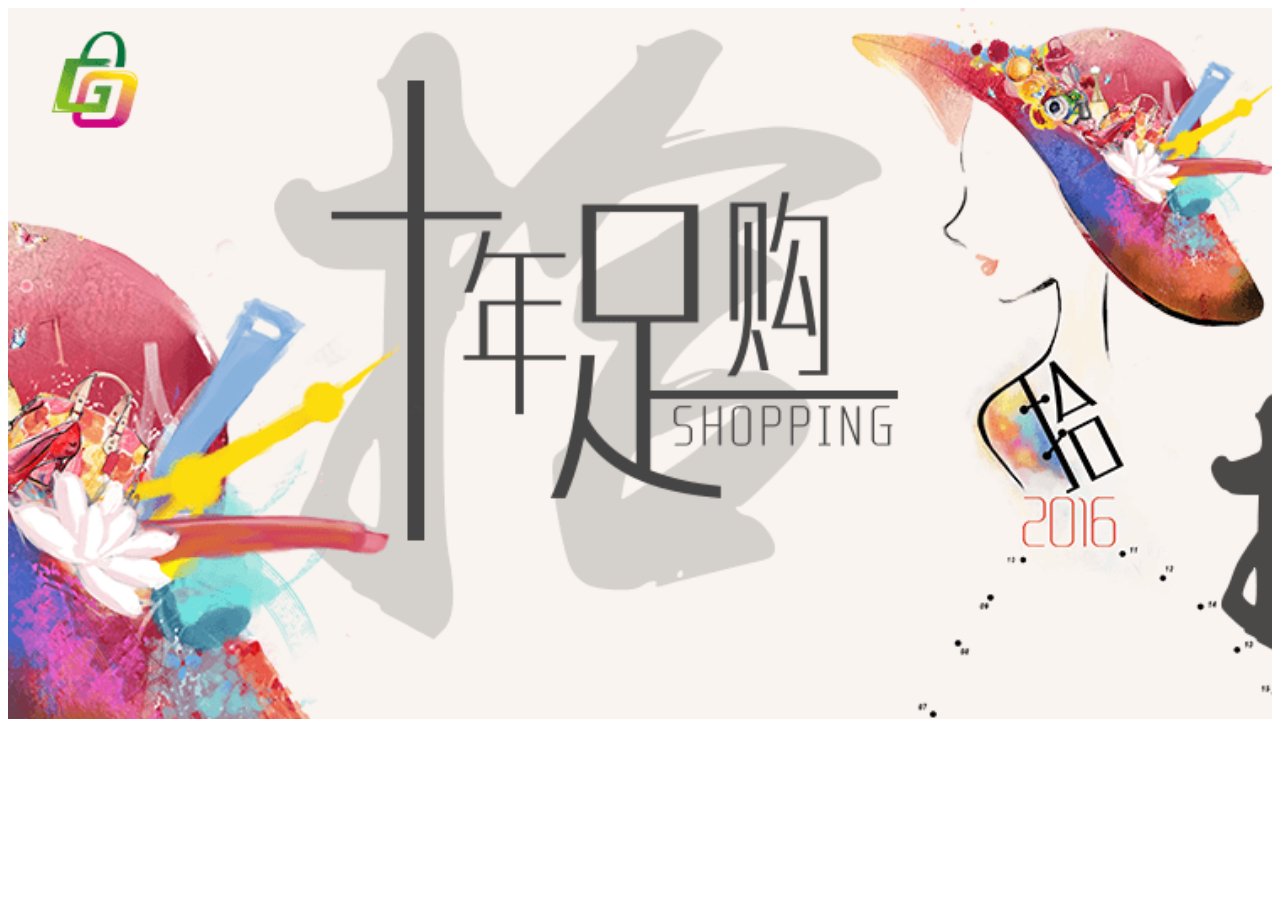
<file: videotry/index.html>
<!doctype html>
<html>
<head>
<meta charset="utf-8">
<title>Video.js | HTML5 Video Player</title>
<link href="css/video-js.min.css" rel="stylesheet">

</head>

<body>
<!-- <div class="videostart" style="position: absolute;z-index: 1;"><img src="images/background.png"></div>
<div style="width: 100%;height: 100%;" id="video">
<div style="width: 40px;height: 40px;margin-top: 30px;z-index: 1;background-color: red;position: absolute;" id="like"></div>
 <video id="example_video_1" style="width:100%;height:100%;" class="video-js vjs-default-skin example_video_1" controls preload="none" 
  
      data-setup="{}" src="video/VID20160927163004.mp4">
    <source src="http://vjs.zencdn.net/v/oceans.webm" type='video/webm' />
    <source src="http://vjs.zencdn.net/v/oceans.ogv" type='video/ogg' />
    <track kind="captions" src="demo.captions.vtt" srclang="en" label="English"></track>
    <track kind="subtitles" src="demo.captions.vtt" srclang="en" label="English"></track>

</video>

</div>
<div class="videoend" style="position: absolute;z-index: 1;display: none"><img src="images/background.png"></div> -->
           <div class="videostart" style="z-index: 1;width:100%;height:100%;"><img style="width:100%;height:100%;" src="images/background.png"></div>
           <div style="width:100%;height:100%;display:none;" id="video">
           <div style="width:20px;height:20px;position:absolute;z-index:1;background-color:red;" id="like"></div>
           <video id="example_video_1" style="width:100%;height:100%;"  class="video-js vjs-default-skin" controls preload="none"
             data-setup="{}" src="video/VID20160927163004.mp4">
          <track kind="captions" src="demo.captions.vtt" srclang="en" label="English"></track>
           <track kind="subtitles" src="demo.captions.vtt" srclang="en" label="English"></track>
          </video>
           </div>
          <div class="videoend" style="z-index: 1;display: none;width:100%;height:100%;"><img style=" width:100%;height:100%;" src="images/background.png"></div>
</body>
<script type="text/javascript" src="http://swa.dgshare.cn/Scripts/jquery-1.9.1.min.js"></script>
<script src="js/video.min.js"></script>
<script type="text/javascript">
           var myVideo=document.getElementById("example_video_1");
           myVideo.controls=false;
           var width=$(window).width();
           var height=$(window).height();
           $(".videostart").click(function(){
              $("#video").show();
              myVideo.play();
           
           $(".videostart").hide();
           });
           $("#example_video_1").click(function(){myVideo.pause();})
           $('#example_video_1').on('ended', function () {
           $('#example_video_1,#video').remove();
           $(".videoend").show();
            });
// var myVideo=document.getElementById("example_video_1");
// myVideo.controls=false;
// console.log($(window).width())
// var width=$(window).width();
// var height=$(window).height();
// var play;
// // $("#example_video_1").css("width","20");
// $("#like").click(function(){
// 	$("#like").html("1");
// })

// $("#example_video_1").css("width",width).css("height",height);
// $(".videostart img").css("width",width).css("height",height);
// $(".videoend img").css("width",width).css("height",height);
// // $("#example_video_1").width()=$(window).width();

// // $("#example_video_1").height()=$(window).height();
// $(".videostart").click(function(){
// // document.getElementById('myVideo').play(); 
//    myVideo.play();
//    // play=0;
//    $(".videostart").hide();
//   });

// $(".example_video_1").click(function(){
// 	alert("");
// 	console.log(play)
// 	// if(play=0){
// 	// 	myVideo.pause();
// 	// 	play=1;
// 	// }else{
// 	// 	myVideo.play();
// 	// 	play=0;
// 	// }
	
// })
// $('#example_video_1').on('ended', function () {
// // window.location="http://www.baidu.com"
// $('#example_video_1').remove();
//  $(".videoend").show();
//             });

</script>
</html>
</file>
<file: videotry/css/video-js.min.css>
@charset "UTF-8";.video-js .vjs-big-play-button:before,.video-js .vjs-control:before,.video-js .vjs-modal-dialog,.vjs-modal-dialog .vjs-modal-dialog-content{position:absolute;top:0;left:0;width:100%;height:100%}.video-js .vjs-big-play-button:before,.video-js .vjs-control:before{text-align:center}@font-face{font-family:VideoJS;src:url(../font/1.5.1/VideoJS.eot?#iefix) format("eot")}@font-face{font-family:VideoJS;src:url([data-uri]) format("woff"),url([data-uri]) format("truetype");font-weight:400;font-style:normal}.vjs-icon-play,.video-js .vjs-big-play-button,.video-js .vjs-play-control{font-family:VideoJS;font-weight:400;font-style:normal}.vjs-icon-play:before,.video-js .vjs-big-play-button:before,.video-js .vjs-play-control:before{content:'\f101'}.vjs-icon-play-circle{font-family:VideoJS;font-weight:400;font-style:normal}.vjs-icon-play-circle:before{content:'\f102'}.vjs-icon-pause,.video-js .vjs-play-control.vjs-playing{font-family:VideoJS;font-weight:400;font-style:normal}.vjs-icon-pause:before,.video-js .vjs-play-control.vjs-playing:before{content:'\f103'}.vjs-icon-volume-mute,.video-js .vjs-mute-control.vjs-vol-0,.video-js .vjs-volume-menu-button.vjs-vol-0{font-family:VideoJS;font-weight:400;font-style:normal}.vjs-icon-volume-mute:before,.video-js .vjs-mute-control.vjs-vol-0:before,.video-js .vjs-volume-menu-button.vjs-vol-0:before{content:'\f104'}.vjs-icon-volume-low,.video-js .vjs-mute-control.vjs-vol-1,.video-js .vjs-volume-menu-button.vjs-vol-1{font-family:VideoJS;font-weight:400;font-style:normal}.vjs-icon-volume-low:before,.video-js .vjs-mute-control.vjs-vol-1:before,.video-js .vjs-volume-menu-button.vjs-vol-1:before{content:'\f105'}.vjs-icon-volume-mid,.video-js .vjs-mute-control.vjs-vol-2,.video-js .vjs-volume-menu-button.vjs-vol-2{font-family:VideoJS;font-weight:400;font-style:normal}.vjs-icon-volume-mid:before,.video-js .vjs-mute-control.vjs-vol-2:before,.video-js .vjs-volume-menu-button.vjs-vol-2:before{content:'\f106'}.vjs-icon-volume-high,.video-js .vjs-mute-control,.video-js .vjs-volume-menu-button{font-family:VideoJS;font-weight:400;font-style:normal}.vjs-icon-volume-high:before,.video-js .vjs-mute-control:before,.video-js .vjs-volume-menu-button:before{content:'\f107'}.vjs-icon-fullscreen-enter,.video-js .vjs-fullscreen-control{font-family:VideoJS;font-weight:400;font-style:normal}.vjs-icon-fullscreen-enter:before,.video-js .vjs-fullscreen-control:before{content:'\f108'}.vjs-icon-fullscreen-exit,.video-js.vjs-fullscreen .vjs-fullscreen-control{font-family:VideoJS;font-weight:400;font-style:normal}.vjs-icon-fullscreen-exit:before,.video-js.vjs-fullscreen .vjs-fullscreen-control:before{content:'\f109'}.vjs-icon-square{font-family:VideoJS;font-weight:400;font-style:normal}.vjs-icon-square:before{content:'\f10a'}.vjs-icon-spinner{font-family:VideoJS;font-weight:400;font-style:normal}.vjs-icon-spinner:before{content:'\f10b'}.vjs-icon-subtitles,.video-js .vjs-subtitles-button{font-family:VideoJS;font-weight:400;font-style:normal}.vjs-icon-subtitles:before,.video-js .vjs-subtitles-button:before{content:'\f10c'}.vjs-icon-captions,.video-js .vjs-captions-button{font-family:VideoJS;font-weight:400;font-style:normal}.vjs-icon-captions:before,.video-js .vjs-captions-button:before{content:'\f10d'}.vjs-icon-chapters,.video-js .vjs-chapters-button{font-family:VideoJS;font-weight:400;font-style:normal}.vjs-icon-chapters:before,.video-js .vjs-chapters-button:before{content:'\f10e'}.vjs-icon-share{font-family:VideoJS;font-weight:400;font-style:normal}.vjs-icon-share:before{content:'\f10f'}.vjs-icon-cog{font-family:VideoJS;font-weight:400;font-style:normal}.vjs-icon-cog:before{content:'\f110'}.vjs-icon-circle,.video-js .vjs-mouse-display,.video-js .vjs-play-progress,.video-js .vjs-volume-level{font-family:VideoJS;font-weight:400;font-style:normal}.vjs-icon-circle:before,.video-js .vjs-mouse-display:before,.video-js .vjs-play-progress:before,.video-js .vjs-volume-level:before{content:'\f111'}.vjs-icon-circle-outline{font-family:VideoJS;font-weight:400;font-style:normal}.vjs-icon-circle-outline:before{content:'\f112'}.vjs-icon-circle-inner-circle{font-family:VideoJS;font-weight:400;font-style:normal}.vjs-icon-circle-inner-circle:before{content:'\f113'}.vjs-icon-hd{font-family:VideoJS;font-weight:400;font-style:normal}.vjs-icon-hd:before{content:'\f114'}.vjs-icon-cancel,.video-js .vjs-control.vjs-close-button{font-family:VideoJS;font-weight:400;font-style:normal}.vjs-icon-cancel:before,.video-js .vjs-control.vjs-close-button:before{content:'\f115'}.vjs-icon-replay{font-family:VideoJS;font-weight:400;font-style:normal}.vjs-icon-replay:before{content:'\f116'}.vjs-icon-facebook{font-family:VideoJS;font-weight:400;font-style:normal}.vjs-icon-facebook:before{content:'\f117'}.vjs-icon-gplus{font-family:VideoJS;font-weight:400;font-style:normal}.vjs-icon-gplus:before{content:'\f118'}.vjs-icon-linkedin{font-family:VideoJS;font-weight:400;font-style:normal}.vjs-icon-linkedin:before{content:'\f119'}.vjs-icon-twitter{font-family:VideoJS;font-weight:400;font-style:normal}.vjs-icon-twitter:before{content:'\f11a'}.vjs-icon-tumblr{font-family:VideoJS;font-weight:400;font-style:normal}.vjs-icon-tumblr:before{content:'\f11b'}.vjs-icon-pinterest{font-family:VideoJS;font-weight:400;font-style:normal}.vjs-icon-pinterest:before{content:'\f11c'}.vjs-icon-audio-description{font-family:VideoJS;font-weight:400;font-style:normal}.vjs-icon-audio-description:before{content:'\f11d'}.video-js{display:block;vertical-align:top;box-sizing:border-box;color:#fff;background-color:#000;position:relative;padding:0;font-size:10px;line-height:1;font-weight:400;font-style:normal;font-family:Arial,Helvetica,sans-serif;-webkit-user-select:none;-moz-user-select:none;-ms-user-select:none;user-select:none}.video-js:-moz-full-screen{position:absolute}.video-js:-webkit-full-screen{width:100%!important;height:100%!important}.video-js *,.video-js :before,.video-js :after{box-sizing:inherit}.video-js ul{font-family:inherit;font-size:inherit;line-height:inherit;list-style-position:outside;margin-left:0;margin-right:0;margin-top:0;margin-bottom:0}.video-js.vjs-fluid,.video-js.vjs-16-9,.video-js.vjs-4-3{width:100%;max-width:100%;height:0}.video-js.vjs-16-9{padding-top:56.25%}.video-js.vjs-4-3{padding-top:75%}.video-js.vjs-fill{width:100%;height:100%}.video-js .vjs-tech{position:absolute;top:0;left:0;width:100%;height:100%}body.vjs-full-window{padding:0;margin:0;height:100%;overflow-y:auto}.vjs-full-window .video-js.vjs-fullscreen{position:fixed;overflow:hidden;z-index:1000;left:0;top:0;bottom:0;right:0}.video-js.vjs-fullscreen{width:100%!important;height:100%!important;padding-top:0!important}.video-js.vjs-fullscreen.vjs-user-inactive{cursor:none}.vjs-hidden{display:none!important}.video-js .vjs-offscreen{height:1px;left:-9999px;position:absolute;top:0;width:1px}.vjs-lock-showing{display:block!important;opacity:1;visibility:visible}.vjs-no-js{padding:20px;color:#fff;background-color:#000;font-size:18px;font-family:Arial,Helvetica,sans-serif;text-align:center;width:300px;height:150px;margin:0 auto}.vjs-no-js a,.vjs-no-js a:visited{color:#66A8CC}.video-js .vjs-big-play-button{font-size:3em;line-height:1.5em;height:1.5em;width:3em;display:block;position:absolute;top:10px;left:10px;padding:0;cursor:pointer;opacity:1;border:.06666em solid #fff;background-color:#2B333F;background-color:rgba(43,51,63,.7);-webkit-border-radius:.3em;-moz-border-radius:.3em;border-radius:.3em;-webkit-transition:all .4s;-moz-transition:all .4s;-o-transition:all .4s;transition:all .4s}.vjs-big-play-centered .vjs-big-play-button{top:50%;left:50%;margin-top:-.75em;margin-left:-1.5em}.video-js:hover .vjs-big-play-button,.video-js .vjs-big-play-button:focus{outline:0;border-color:#fff;background-color:#73859f;background-color:rgba(115,133,159,.5);-webkit-transition:all 0s;-moz-transition:all 0s;-o-transition:all 0s;transition:all 0s}.vjs-controls-disabled .vjs-big-play-button,.vjs-has-started .vjs-big-play-button,.vjs-using-native-controls .vjs-big-play-button,.vjs-error .vjs-big-play-button{display:none}.video-js button{background:0 0;border:0;color:inherit;display:inline-block;overflow:visible;font-size:inherit;line-height:inherit;text-transform:none;text-decoration:none;transition:none;-webkit-appearance:none;-moz-appearance:none;appearance:none}.video-js .vjs-control.vjs-close-button{cursor:pointer;height:3em;position:absolute;right:0;top:.5em;z-index:2}.vjs-menu-button{cursor:pointer}.vjs-menu .vjs-menu-content{display:block;padding:0;margin:0;overflow:auto}.vjs-scrubbing .vjs-menu-button:hover .vjs-menu{display:none}.vjs-menu li{list-style:none;margin:0;padding:.2em 0;line-height:1.4em;font-size:1.2em;text-align:center;text-transform:lowercase}.vjs-menu li:focus,.vjs-menu li:hover{outline:0;background-color:#73859f;background-color:rgba(115,133,159,.5)}.vjs-menu li.vjs-selected,.vjs-menu li.vjs-selected:focus,.vjs-menu li.vjs-selected:hover{background-color:#fff;color:#2B333F}.vjs-menu li.vjs-menu-title{text-align:center;text-transform:uppercase;font-size:1em;line-height:2em;padding:0;margin:0 0 .3em;font-weight:700;cursor:default}.vjs-menu-button-popup .vjs-menu{display:none;position:absolute;bottom:0;width:10em;left:-3em;height:0;margin-bottom:1.5em;border-top-color:rgba(43,51,63,.7)}.vjs-menu-button-popup .vjs-menu .vjs-menu-content{background-color:#2B333F;background-color:rgba(43,51,63,.7);position:absolute;width:100%;bottom:1.5em;max-height:15em}.vjs-menu-button-popup:hover .vjs-menu,.vjs-menu-button-popup .vjs-menu.vjs-lock-showing{display:block}.video-js .vjs-menu-button-inline{-webkit-transition:all .4s;-moz-transition:all .4s;-o-transition:all .4s;transition:all .4s;overflow:hidden}.video-js .vjs-menu-button-inline:before{width:2.222222222em}.video-js .vjs-menu-button-inline:hover,.video-js .vjs-menu-button-inline:focus,.video-js .vjs-menu-button-inline.vjs-slider-active,.video-js.vjs-no-flex .vjs-menu-button-inline{width:12em}.video-js .vjs-menu-button-inline.vjs-slider-active{-webkit-transition:none;-moz-transition:none;-o-transition:none;transition:none}.vjs-menu-button-inline .vjs-menu{opacity:0;height:100%;width:auto;position:absolute;left:4em;top:0;padding:0;margin:0;-webkit-transition:all .4s;-moz-transition:all .4s;-o-transition:all .4s;transition:all .4s}.vjs-menu-button-inline:hover .vjs-menu,.vjs-menu-button-inline:focus .vjs-menu,.vjs-menu-button-inline.vjs-slider-active .vjs-menu{display:block;opacity:1}.vjs-no-flex .vjs-menu-button-inline .vjs-menu{display:block;opacity:1;position:relative;width:auto}.vjs-no-flex .vjs-menu-button-inline:hover .vjs-menu,.vjs-no-flex .vjs-menu-button-inline:focus .vjs-menu,.vjs-no-flex .vjs-menu-button-inline.vjs-slider-active .vjs-menu{width:auto}.vjs-menu-button-inline .vjs-menu-content{width:auto;height:100%;margin:0;overflow:hidden}.video-js .vjs-control-bar{display:none;width:100%;position:absolute;bottom:0;left:0;right:0;height:3em;background-color:#2B333F;background-color:rgba(43,51,63,.7)}.vjs-has-started .vjs-control-bar{display:-webkit-box;display:-webkit-flex;display:-ms-flexbox;display:flex;visibility:visible;opacity:1;-webkit-transition:visibility .1s,opacity .1s;-moz-transition:visibility .1s,opacity .1s;-o-transition:visibility .1s,opacity .1s;transition:visibility .1s,opacity .1s}.vjs-has-started.vjs-user-inactive.vjs-playing .vjs-control-bar{visibility:hidden;opacity:0;-webkit-transition:visibility 1s,opacity 1s;-moz-transition:visibility 1s,opacity 1s;-o-transition:visibility 1s,opacity 1s;transition:visibility 1s,opacity 1s}.vjs-controls-disabled .vjs-control-bar,.vjs-using-native-controls .vjs-control-bar,.vjs-error .vjs-control-bar{display:none!important}.vjs-audio.vjs-has-started.vjs-user-inactive.vjs-playing .vjs-control-bar{opacity:1;visibility:visible}@media �screen{.vjs-user-inactive.vjs-playing .vjs-control-bar :before{content:""}}.vjs-has-started.vjs-no-flex .vjs-control-bar{display:table}.video-js .vjs-control{outline:0;position:relative;text-align:center;margin:0;padding:0;height:100%;width:4em;-webkit-box-flex:none;-moz-box-flex:none;-webkit-flex:none;-ms-flex:none;flex:none}.video-js .vjs-control:before{font-size:1.8em;line-height:1.67}.video-js .vjs-control:focus:before,.video-js .vjs-control:hover:before,.video-js .vjs-control:focus{text-shadow:0 0 1em #fff}.video-js .vjs-control-text{border:0;clip:rect(0 0 0 0);height:1px;margin:-1px;overflow:hidden;padding:0;position:absolute;width:1px}.vjs-no-flex .vjs-control{display:table-cell;vertical-align:middle}.video-js .vjs-custom-control-spacer{display:none}.video-js .vjs-progress-control{-webkit-box-flex:auto;-moz-box-flex:auto;-webkit-flex:auto;-ms-flex:auto;flex:auto;display:-webkit-box;display:-webkit-flex;display:-ms-flexbox;display:flex;-webkit-box-align:center;-webkit-align-items:center;-ms-flex-align:center;align-items:center;min-width:4em}.vjs-live .vjs-progress-control{display:none}.video-js .vjs-progress-holder{-webkit-box-flex:auto;-moz-box-flex:auto;-webkit-flex:auto;-ms-flex:auto;flex:auto;-webkit-transition:all .2s;-moz-transition:all .2s;-o-transition:all .2s;transition:all .2s;height:.3em}.video-js .vjs-progress-control:hover .vjs-progress-holder{font-size:1.666666666666666666em}.video-js .vjs-progress-control:hover .vjs-mouse-display:after,.video-js .vjs-progress-control:hover .vjs-play-progress:after{display:block;font-size:.6em}.video-js .vjs-progress-holder .vjs-play-progress,.video-js .vjs-progress-holder .vjs-load-progress,.video-js .vjs-progress-holder .vjs-load-progress div{position:absolute;display:block;height:.3em;margin:0;padding:0;width:0;left:0;top:0}.video-js .vjs-mouse-display:before{display:none}.video-js .vjs-play-progress{background-color:#fff}.video-js .vjs-play-progress:before{position:absolute;top:-.333333333333333em;right:-.5em;font-size:.9em}.video-js .vjs-mouse-display:after,.video-js .vjs-play-progress:after{display:none;position:absolute;top:-3.4em;right:-1.5em;font-size:.9em;color:#000;content:attr(data-current-time);padding:6px 8px 8px;background-color:#fff;background-color:rgba(255,255,255,.8);-webkit-border-radius:.3em;-moz-border-radius:.3em;border-radius:.3em}.video-js .vjs-play-progress:before,.video-js .vjs-play-progress:after{z-index:1}.video-js .vjs-load-progress{background:#bfc7d3;background:rgba(115,133,159,.5)}.video-js .vjs-load-progress div{background:#fff;background:rgba(115,133,159,.75)}.video-js.vjs-no-flex .vjs-progress-control{width:auto}.video-js .vjs-progress-control .vjs-mouse-display{display:none;position:absolute;width:1px;height:100%;background-color:#000;z-index:1}.vjs-no-flex .vjs-progress-control .vjs-mouse-display{z-index:0}.video-js .vjs-progress-control:hover .vjs-mouse-display{display:block}.video-js.vjs-user-inactive .vjs-progress-control .vjs-mouse-display,.video-js.vjs-user-inactive .vjs-progress-control .vjs-mouse-display:after{visibility:hidden;opacity:0;-webkit-transition:visibility 1s,opacity 1s;-moz-transition:visibility 1s,opacity 1s;-o-transition:visibility 1s,opacity 1s;transition:visibility 1s,opacity 1s}.video-js.vjs-user-inactive.vjs-no-flex .vjs-progress-control .vjs-mouse-display,.video-js.vjs-user-inactive.vjs-no-flex .vjs-progress-control .vjs-mouse-display:after{display:none}.video-js .vjs-progress-control .vjs-mouse-display:after{color:#fff;background-color:#000;background-color:rgba(0,0,0,.8)}.video-js .vjs-slider{outline:0;position:relative;cursor:pointer;padding:0;margin:0 .45em;background-color:#73859f;background-color:rgba(115,133,159,.5)}.video-js .vjs-slider:focus{text-shadow:0 0 1em #fff;-webkit-box-shadow:0 0 1em #fff;-moz-box-shadow:0 0 1em #fff;box-shadow:0 0 1em #fff}.video-js .vjs-mute-control,.video-js .vjs-volume-menu-button{cursor:pointer;-webkit-box-flex:none;-moz-box-flex:none;-webkit-flex:none;-ms-flex:none;flex:none}.video-js .vjs-volume-control{width:5em;-webkit-box-flex:none;-moz-box-flex:none;-webkit-flex:none;-ms-flex:none;flex:none;display:-webkit-box;display:-webkit-flex;display:-ms-flexbox;display:flex;-webkit-box-align:center;-webkit-align-items:center;-ms-flex-align:center;align-items:center}.video-js .vjs-volume-bar{margin:1.35em .45em}.vjs-volume-bar.vjs-slider-horizontal{width:5em;height:.3em}.vjs-volume-bar.vjs-slider-vertical{width:.3em;height:5em;margin:1.35em auto}.video-js .vjs-volume-level{position:absolute;bottom:0;left:0;background-color:#fff}.video-js .vjs-volume-level:before{position:absolute;font-size:.9em}.vjs-slider-vertical .vjs-volume-level{width:.3em}.vjs-slider-vertical .vjs-volume-level:before{top:-.5em;left:-.3em}.vjs-slider-horizontal .vjs-volume-level{height:.3em}.vjs-slider-horizontal .vjs-volume-level:before{top:-.3em;right:-.5em}.vjs-volume-bar.vjs-slider-vertical .vjs-volume-level{height:100%}.vjs-volume-bar.vjs-slider-horizontal .vjs-volume-level{width:100%}.vjs-menu-button-popup.vjs-volume-menu-button .vjs-menu{display:block;width:0;height:0;border-top-color:transparent}.vjs-menu-button-popup.vjs-volume-menu-button-vertical .vjs-menu{left:.5em;height:8em}.vjs-menu-button-popup.vjs-volume-menu-button-horizontal .vjs-menu{left:-2em}.vjs-menu-button-popup.vjs-volume-menu-button .vjs-menu-content{height:0;width:0;overflow-x:hidden;overflow-y:hidden}.vjs-volume-menu-button-vertical:hover .vjs-menu-content,.vjs-volume-menu-button-vertical:focus .vjs-menu-content,.vjs-volume-menu-button-vertical.vjs-slider-active .vjs-menu-content,.vjs-volume-menu-button-vertical .vjs-lock-showing .vjs-menu-content{height:8em;width:2.9em}.vjs-volume-menu-button-horizontal:hover .vjs-menu-content,.vjs-volume-menu-button-horizontal:focus .vjs-menu-content,.vjs-volume-menu-button-horizontal .vjs-slider-active .vjs-menu-content,.vjs-volume-menu-button-horizontal .vjs-lock-showing .vjs-menu-content{height:2.9em;width:8em}.vjs-volume-menu-button.vjs-menu-button-inline .vjs-menu-content{background-color:transparent!important}.vjs-poster{display:inline-block;vertical-align:middle;background-repeat:no-repeat;background-position:50% 50%;background-size:contain;cursor:pointer;margin:0;padding:0;position:absolute;top:0;right:0;bottom:0;left:0;height:100%}.vjs-poster img{display:block;vertical-align:middle;margin:0 auto;max-height:100%;padding:0;width:100%}.vjs-has-started .vjs-poster{display:none}.vjs-audio.vjs-has-started .vjs-poster{display:block}.vjs-controls-disabled .vjs-poster{display:none}.vjs-using-native-controls .vjs-poster{display:none}.video-js .vjs-live-control{display:-webkit-box;display:-webkit-flex;display:-ms-flexbox;display:flex;-webkit-box-align:flex-start;-webkit-align-items:flex-start;-ms-flex-align:flex-start;align-items:flex-start;-webkit-box-flex:auto;-moz-box-flex:auto;-webkit-flex:auto;-ms-flex:auto;flex:auto;font-size:1em;line-height:3em}.vjs-no-flex .vjs-live-control{display:table-cell;width:auto;text-align:left}.video-js .vjs-time-control{-webkit-box-flex:none;-moz-box-flex:none;-webkit-flex:none;-ms-flex:none;flex:none;font-size:1em;line-height:3em;min-width:2em;width:auto;padding-left:1em;padding-right:1em}.vjs-live .vjs-time-control{display:none}.video-js .vjs-current-time,.vjs-no-flex .vjs-current-time{display:none}.video-js .vjs-duration,.vjs-no-flex .vjs-duration{display:none}.vjs-time-divider{display:none;line-height:3em}.vjs-live .vjs-time-divider{display:none}.video-js .vjs-play-control{cursor:pointer;-webkit-box-flex:none;-moz-box-flex:none;-webkit-flex:none;-ms-flex:none;flex:none}.vjs-text-track-display{position:absolute;bottom:3em;left:0;right:0;top:0;pointer-events:none}.video-js.vjs-user-inactive.vjs-playing .vjs-text-track-display{bottom:1em}.video-js .vjs-text-track{font-size:1.4em;text-align:center;margin-bottom:.1em;background-color:#000;background-color:rgba(0,0,0,.5)}.vjs-subtitles{color:#fff}.vjs-captions{color:#fc6}.vjs-tt-cue{display:block}video::-webkit-media-text-track-display{-moz-transform:translateY(-3em);-ms-transform:translateY(-3em);-o-transform:translateY(-3em);-webkit-transform:translateY(-3em);transform:translateY(-3em)}.video-js.vjs-user-inactive.vjs-playing video::-webkit-media-text-track-display{-moz-transform:translateY(-1.5em);-ms-transform:translateY(-1.5em);-o-transform:translateY(-1.5em);-webkit-transform:translateY(-1.5em);transform:translateY(-1.5em)}.video-js .vjs-fullscreen-control{cursor:pointer;-webkit-box-flex:none;-moz-box-flex:none;-webkit-flex:none;-ms-flex:none;flex:none}.vjs-playback-rate .vjs-playback-rate-value{font-size:1.5em;line-height:2;position:absolute;top:0;left:0;width:100%;height:100%;text-align:center}.vjs-playback-rate .vjs-menu{width:4em;left:0}.vjs-error .vjs-error-display .vjs-modal-dialog-content{font-size:1.4em;text-align:center}.vjs-error .vjs-error-display:before{color:#fff;content:'X';font-family:Arial,Helvetica,sans-serif;font-size:4em;left:0;line-height:1;margin-top:-.5em;position:absolute;text-shadow:.05em .05em .1em #000;text-align:center;top:50%;vertical-align:middle;width:100%}.vjs-loading-spinner{display:none;position:absolute;top:50%;left:50%;margin:-25px 0 0 -25px;opacity:.85;text-align:left;border:6px solid rgba(43,51,63,.7);box-sizing:border-box;background-clip:padding-box;width:50px;height:50px;border-radius:25px}.vjs-seeking .vjs-loading-spinner,.vjs-waiting .vjs-loading-spinner{display:block}.vjs-loading-spinner:before,.vjs-loading-spinner:after{content:"";position:absolute;margin:-6px;box-sizing:inherit;width:inherit;height:inherit;border-radius:inherit;opacity:1;border:inherit;border-color:transparent;border-top-color:#fff}.vjs-seeking .vjs-loading-spinner:before,.vjs-seeking .vjs-loading-spinner:after,.vjs-waiting .vjs-loading-spinner:before,.vjs-waiting .vjs-loading-spinner:after{-webkit-animation:vjs-spinner-spin 1.1s cubic-bezier(0.6,.2,0,.8) infinite,vjs-spinner-fade 1.1s linear infinite;animation:vjs-spinner-spin 1.1s cubic-bezier(0.6,.2,0,.8) infinite,vjs-spinner-fade 1.1s linear infinite}.vjs-seeking .vjs-loading-spinner:before,.vjs-waiting .vjs-loading-spinner:before{border-top-color:#fff}.vjs-seeking .vjs-loading-spinner:after,.vjs-waiting .vjs-loading-spinner:after{border-top-color:#fff;-webkit-animation-delay:.44s;animation-delay:.44s}@keyframes vjs-spinner-spin{100%{transform:rotate(360deg)}}@-webkit-keyframes vjs-spinner-spin{100%{-webkit-transform:rotate(360deg)}}@keyframes vjs-spinner-fade{0%{border-top-color:#73859f}20%{border-top-color:#73859f}35%{border-top-color:#fff}60%{border-top-color:#73859f}100%{border-top-color:#73859f}}@-webkit-keyframes vjs-spinner-fade{0%{border-top-color:#73859f}20%{border-top-color:#73859f}35%{border-top-color:#fff}60%{border-top-color:#73859f}100%{border-top-color:#73859f}}.vjs-chapters-button .vjs-menu{left:-10em;width:0}.vjs-chapters-button .vjs-menu ul{width:24em}.video-js.vjs-layout-tiny:not(.vjs-fullscreen) .vjs-custom-control-spacer{-webkit-box-flex:auto;-moz-box-flex:auto;-webkit-flex:auto;-ms-flex:auto;flex:auto}.video-js.vjs-layout-tiny:not(.vjs-fullscreen).vjs-no-flex .vjs-custom-control-spacer{width:auto}.video-js.vjs-layout-tiny:not(.vjs-fullscreen) .vjs-current-time,.video-js.vjs-layout-tiny:not(.vjs-fullscreen) .vjs-time-divider,.video-js.vjs-layout-tiny:not(.vjs-fullscreen) .vjs-duration,.video-js.vjs-layout-tiny:not(.vjs-fullscreen) .vjs-remaining-time,.video-js.vjs-layout-tiny:not(.vjs-fullscreen) .vjs-playback-rate,.video-js.vjs-layout-tiny:not(.vjs-fullscreen) .vjs-progress-control,.video-js.vjs-layout-tiny:not(.vjs-fullscreen) .vjs-mute-control,.video-js.vjs-layout-tiny:not(.vjs-fullscreen) .vjs-volume-control,.video-js.vjs-layout-tiny:not(.vjs-fullscreen) .vjs-volume-menu-button,.video-js.vjs-layout-tiny:not(.vjs-fullscreen) .vjs-chapters-button,.video-js.vjs-layout-tiny:not(.vjs-fullscreen) .vjs-captions-button,.video-js.vjs-layout-tiny:not(.vjs-fullscreen) .vjs-subtitles-button{display:none}.video-js.vjs-layout-x-small:not(.vjs-fullscreen) .vjs-current-time,.video-js.vjs-layout-x-small:not(.vjs-fullscreen) .vjs-time-divider,.video-js.vjs-layout-x-small:not(.vjs-fullscreen) .vjs-duration,.video-js.vjs-layout-x-small:not(.vjs-fullscreen) .vjs-remaining-time,.video-js.vjs-layout-x-small:not(.vjs-fullscreen) .vjs-playback-rate,.video-js.vjs-layout-x-small:not(.vjs-fullscreen) .vjs-mute-control,.video-js.vjs-layout-x-small:not(.vjs-fullscreen) .vjs-volume-control,.video-js.vjs-layout-x-small:not(.vjs-fullscreen) .vjs-volume-menu-button,.video-js.vjs-layout-x-small:not(.vjs-fullscreen) .vjs-chapters-button,.video-js.vjs-layout-x-small:not(.vjs-fullscreen) .vjs-captions-button,.video-js.vjs-layout-x-small:not(.vjs-fullscreen) .vjs-subtitles-button{display:none}.video-js.vjs-layout-small:not(.vjs-fullscreen) .vjs-current-time,.video-js.vjs-layout-small:not(.vjs-fullscreen) .vjs-time-divider,.video-js.vjs-layout-small:not(.vjs-fullscreen) .vjs-duration,.video-js.vjs-layout-small:not(.vjs-fullscreen) .vjs-remaining-time,.video-js.vjs-layout-small:not(.vjs-fullscreen) .vjs-playback-rate,.video-js.vjs-layout-small:not(.vjs-fullscreen) .vjs-mute-control,.video-js.vjs-layout-small:not(.vjs-fullscreen) .vjs-volume-control,.video-js.vjs-layout-small:not(.vjs-fullscreen) .vjs-chapters-button,.video-js.vjs-layout-small:not(.vjs-fullscreen) .vjs-captions-button,.video-js.vjs-layout-small:not(.vjs-fullscreen) .vjs-subtitles-button{display:none}.vjs-caption-settings{position:relative;top:1em;background-color:#2B333F;background-color:rgba(43,51,63,.75);color:#fff;margin:0 auto;padding:.5em;height:15em;font-size:12px;width:40em}.vjs-caption-settings .vjs-tracksettings{top:0;bottom:2em;left:0;right:0;position:absolute;overflow:auto}.vjs-caption-settings .vjs-tracksettings-colors,.vjs-caption-settings .vjs-tracksettings-font{float:left}.vjs-caption-settings .vjs-tracksettings-colors:after,.vjs-caption-settings .vjs-tracksettings-font:after,.vjs-caption-settings .vjs-tracksettings-controls:after{clear:both}.vjs-caption-settings .vjs-tracksettings-controls{position:absolute;bottom:1em;right:1em}.vjs-caption-settings .vjs-tracksetting{margin:5px;padding:3px;min-height:40px}.vjs-caption-settings .vjs-tracksetting label{display:block;width:100px;margin-bottom:5px}.vjs-caption-settings .vjs-tracksetting span{display:inline;margin-left:5px}.vjs-caption-settings .vjs-tracksetting>div{margin-bottom:5px;min-height:20px}.vjs-caption-settings .vjs-tracksetting>div:last-child{margin-bottom:0;padding-bottom:0;min-height:0}.vjs-caption-settings label>input{margin-right:10px}.vjs-caption-settings input[type=button]{width:40px;height:40px}.video-js .vjs-modal-dialog{background:rgba(0,0,0,.8);background:-webkit-linear-gradient(-90deg,rgba(0,0,0,.8),rgba(255,255,255,0));background:linear-gradient(180deg,rgba(0,0,0,.8),rgba(255,255,255,0))}.vjs-modal-dialog .vjs-modal-dialog-content{font-size:1.2em;line-height:1.5;padding:20px 24px;z-index:1}
</file>
